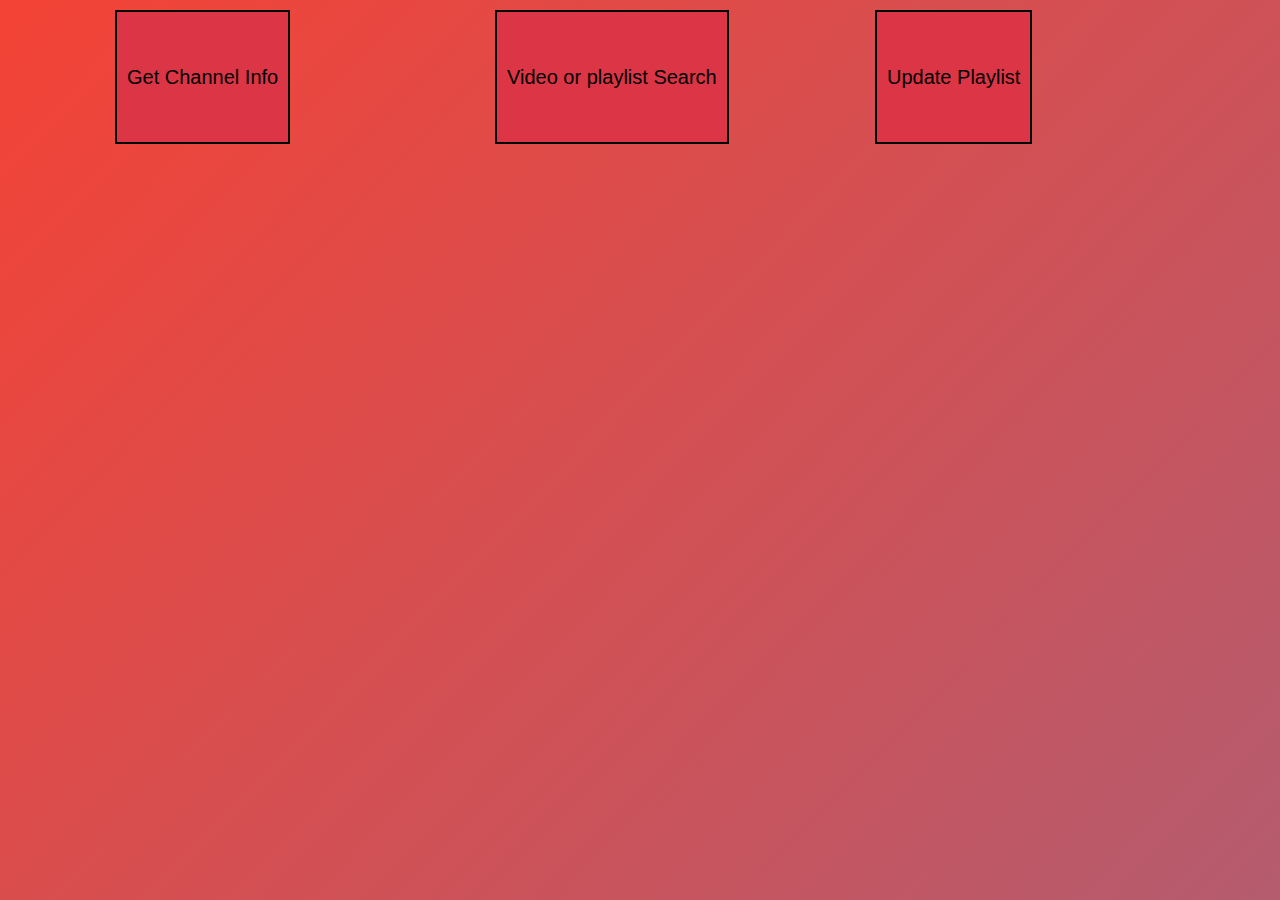
<file: index.html>
<!DOCTYPE html>
<html lang="en">
<head>
    <meta charset="UTF-8">
    <meta name="viewport" content="width=device-width, initial-scale=1.0">
    <title>Document</title>
    <link rel="stylesheet" href="index.css">
    <!-- Bootstrap CSS -->
    <link rel="stylesheet" href="https://cdn.jsdelivr.net/npm/bootstrap@4.5.3/dist/css/bootstrap.min.css">
</head>
<body>
    <div class="container">
        <div class="row">
            <div class="col-md-4">
                <button class="GFG bg-danger" 
                    onclick="window.location.href = 'channelInfo.html';"> 
                    Get Channel Info 
                </button> 
            </div>
            <div class="col-md-4">
                <button class="GFG bg-danger" 
                    onclick="window.location.href = 'videoSearching.html';"> 
                    Video or playlist Search 
                </button> 
            </div>
            <div class="col-md-4">
                <button class="GFG bg-danger" 
                    onclick="window.location.href = 'playlistUpdate.html';"> 
                    Update Playlist 
                </button> 
            </div>
        </div>
    </div>
    <!-- Option 1: jQuery and Bootstrap Bundle (includes Popper) -->
    <script src="https://code.jquery.com/jquery-3.5.1.slim.min.js"></script>
    <script src="https://cdn.jsdelivr.net/npm/bootstrap@4.5.3/dist/js/bootstrap.bundle.min.js"></script>
</body>
</html>
</file>
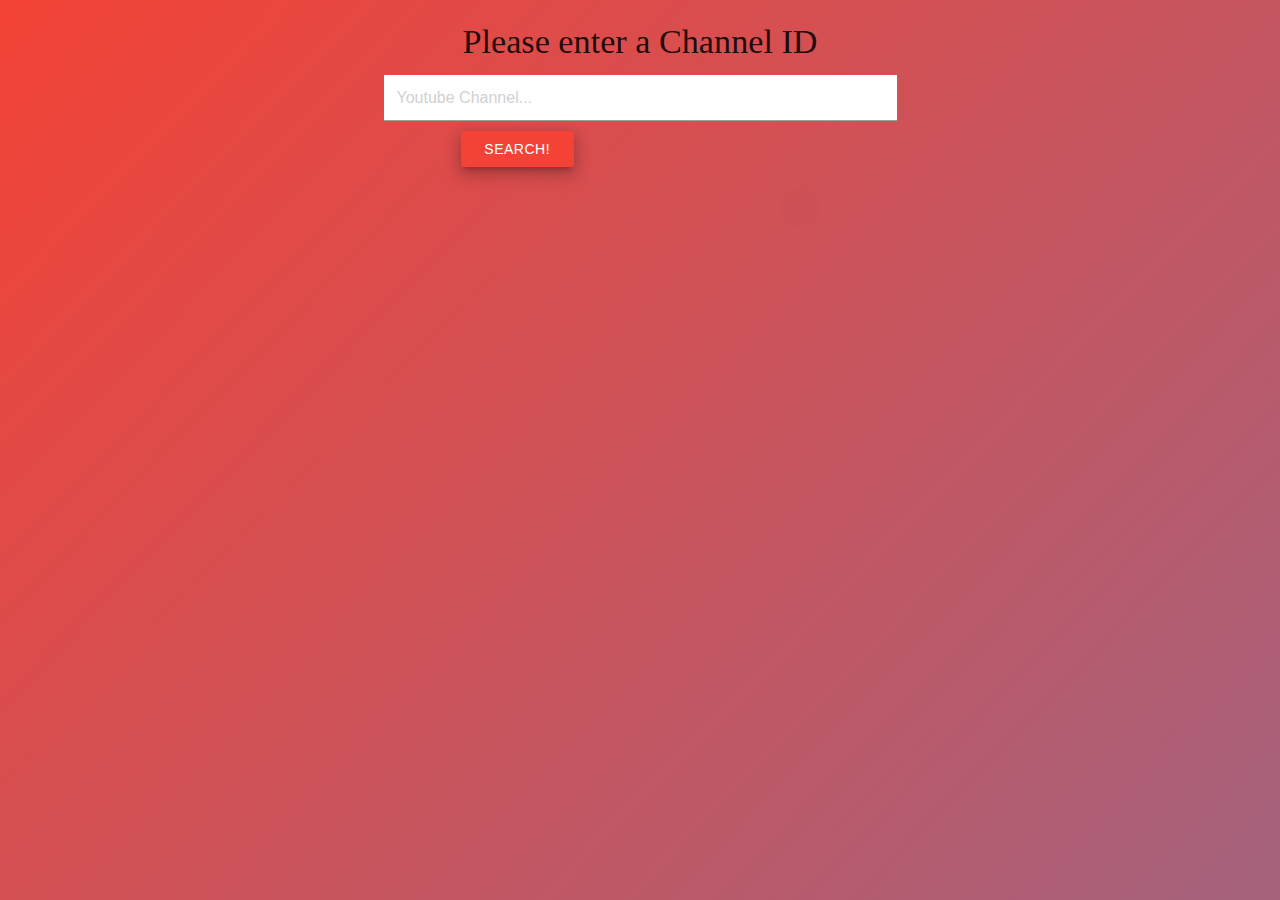
<file: channelInfo.html>
<!DOCTYPE html>
<html lang="en">
<head>
    <meta charset="UTF-8">
    <meta name="viewport" content="width=device-width, initial-scale=1.0">
    <title>Document</title>
    <link rel="stylesheet" href="channelInfo.css">
    <!-- Compiled and minified CSS -->
    <link rel="stylesheet" href="https://cdnjs.cloudflare.com/ajax/libs/materialize/1.0.0/css/materialize.min.css">
    <!--Import Google Icon Font-->
    <link href="https://fonts.googleapis.com/icon?family=Material+Icons" rel="stylesheet">
    
</head>
<body>
    <h4 style="text-align:center;">Please enter a Channel ID</h4>
    <form>
        <div class="input-field">
            <input id="search" type="search" placeholder="Youtube Channel..." required>
            <button id="submit" class="btn waves-effect waves-light red z-depth-3" type="button" onclick="Executer()">Search!
                <i class="material-icons right"></i>
            </button>
        </div>
    </form>
    <img class="z-depth-4" id="thumbnail">
    <h1 class="center-align" id="title"></h1>
    <br/>
    <h1 class="center-align" id="subscribers"></h1>
    <br/>
    <h1 class="center-align" id="totalViews"></h1>
    <br/>
    <h1 class="center-align" id="totalVideos"></h1> 



    <script src="channelInfo.js"></script>
    <script src="https://ajax.googleapis.com/ajax/libs/jquery/3.5.1/jquery.min.js"></script>
    <!-- Compiled and minified JavaScript -->
    <script src="https://cdnjs.cloudflare.com/ajax/libs/materialize/1.0.0/js/materialize.min.js"></script>
</body>
</html>
</file>
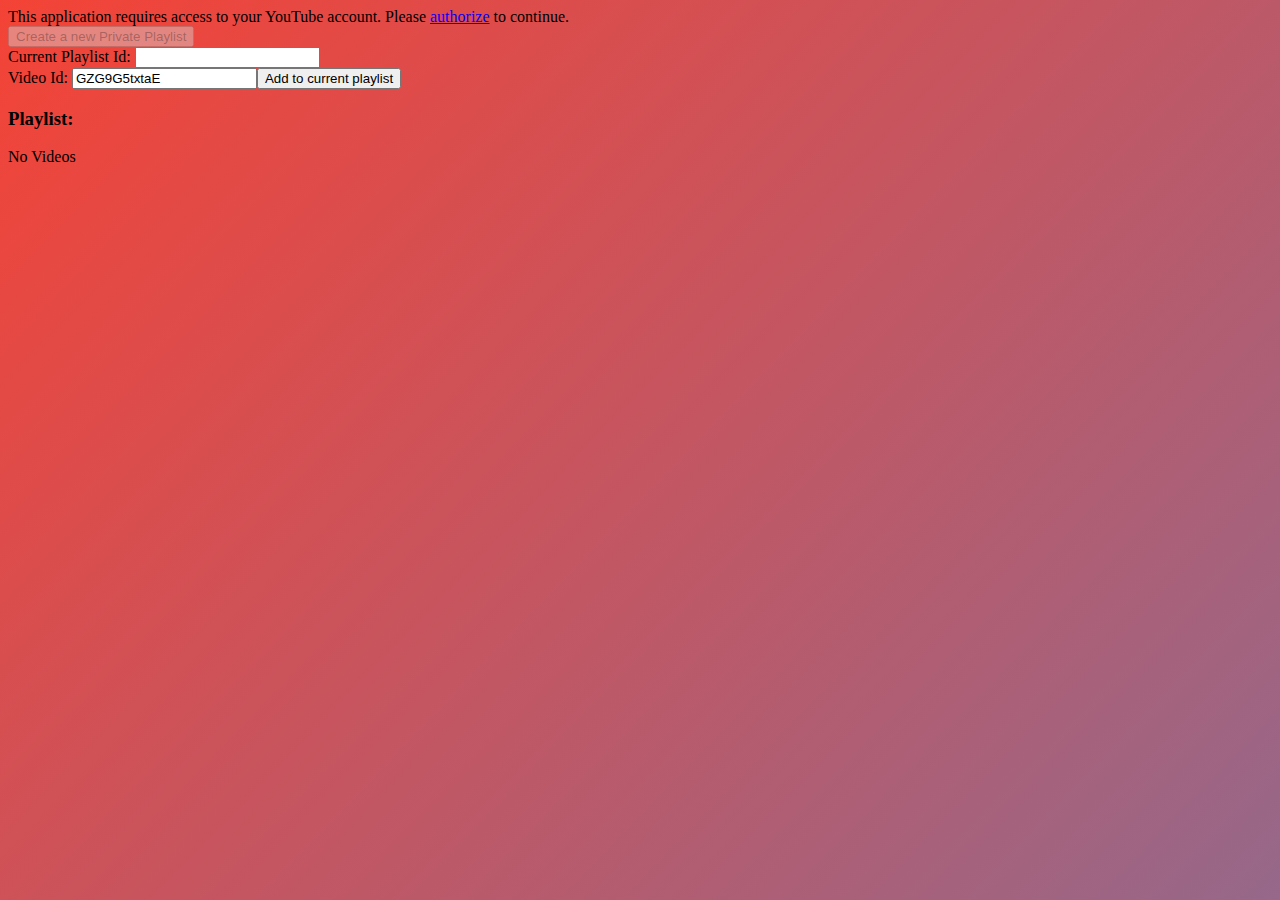
<file: playlistUpdate.html>
<!doctype html>
<html>
  <head>
    <title>Playlist Updates</title>
    <link rel="stylesheet" href="playlistUpdate.css">
  </head>
  <body>
    <div id="login-container" class="pre-auth">This application requires access to your YouTube account.
      Please <a href="#" id="login-link">authorize</a> to continue.
    </div>
    <div id="buttons">
      <button id="playlist-button" disabled onclick="createPlaylist()">Create a new Private Playlist</button>
      <br>
      <label>Current Playlist Id: <input id="playlist-id" value='' type="text"/></label>
      <br>
      <label>Video Id: <input id="video-id" value='GZG9G5txtaE' type="text"/></label><button onclick="addVideoToPlaylist()">Add to current playlist</button>
    </div>
    <h3>Playlist: <span id="playlist-title"></span></h3>
    <p id="playlist-description"></p>
    <div id="playlist-container">
      <span id="status">No Videos</span>
    </div>
    <script src="//ajax.googleapis.com/ajax/libs/jquery/1.8.2/jquery.min.js"></script>
    <script src="auth.js"></script>
    <script src="playlistUpdate.js"></script>
    <script src="https://apis.google.com/js/client.js?onload=googleApiClientReady"></script>
  </body>
</html>
</file>
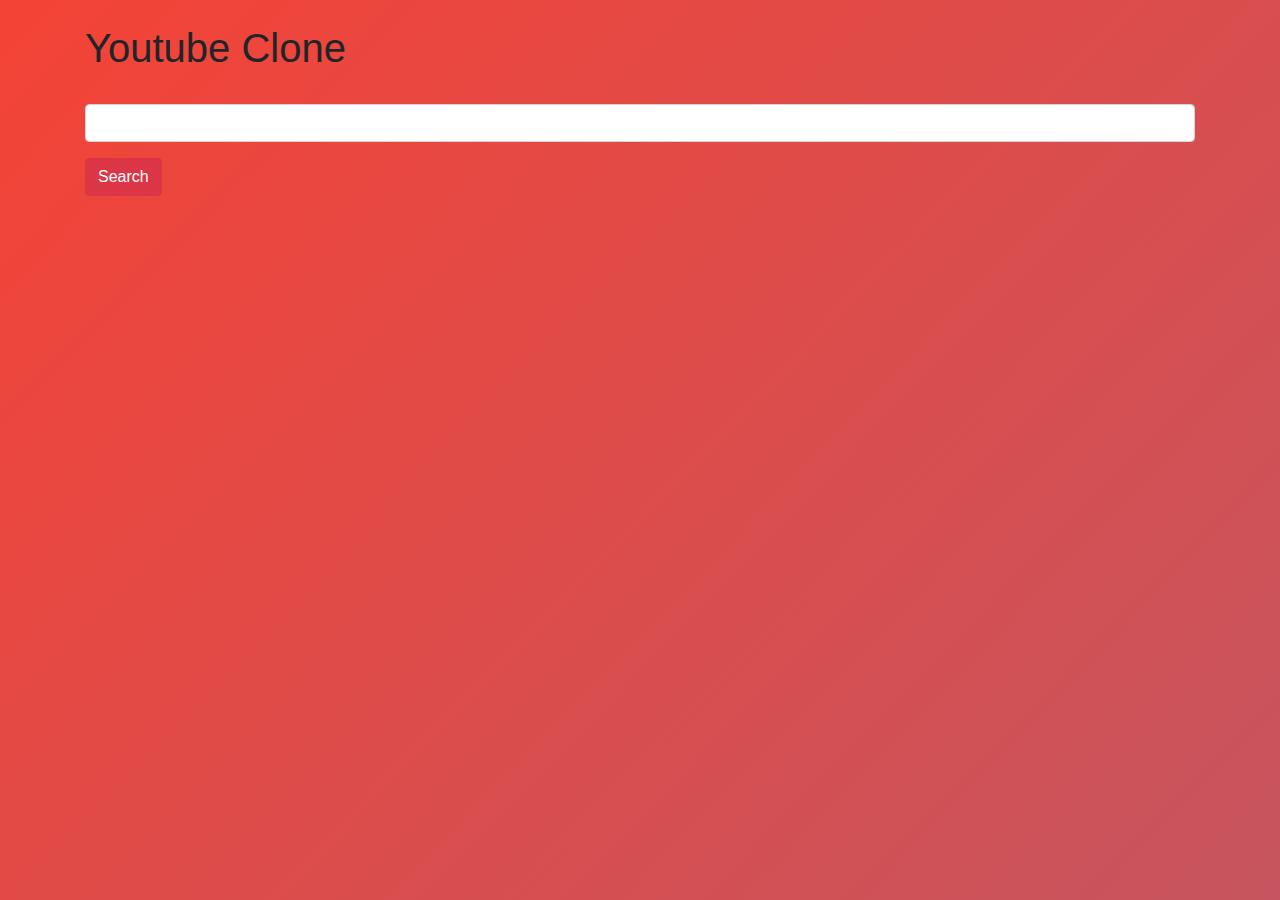
<file: videoSearching.html>
<!DOCTYPE html>
<html lang="en">
<head>
    <meta charset="UTF-8">
    <meta name="viewport" content="width=device-width, initial-scale=1.0">
    <title>Document</title>
    <link rel="stylesheet" href="videoSearching.css">
    <link rel='stylesheet' href='https://stackpath.bootstrapcdn.com/bootstrap/4.5.2/css/bootstrap.min.css'>
</head>
<body>
    <br/>
    <div class="container">
        <h1>Youtube Clone</h1>
        <br/>
        <form id="form">
            <div class='form-group'>
                <input type='text' class="form-control" id="search">
            </div>
            <div class="form-group">
                <input type="button" class="btn btn-danger" value="Search" onclick="Executer()">
            </div>
        </form>
        <div class="row">
            <div class="col-md-12">
                <div id="videos">
                </div>
            </div>
        </div>
    </div>
    <script src="videoSearching.js"></script>
</body>
</html>
</file>
<file: index.css>
body{
    width: 100%;
    height: 100%;
    background: linear-gradient(-46deg, #0b485b, #f56217, #2196f3, #f44336);
    background-size: 1500% 1500%;
    animation: gradient 20s ease infinite;
    font-family: 'open sans';
}

@keyframes gradient{
    0%
    {
        background-position: 0% 50%;
    }
    50%
    {
        background-position: 100% 50%;
    }
    100%
    {
        background-position: 0% 50%;
    }
}


.GFG { 
    background-color: red; 
    border: 2px solid black;  
    padding: 50px 10px; 
    text-align: center; 
    display: inline-block; 
    font-size: 20px; 
    margin: 10px 30px; 
    cursor: pointer; 
}
</file>
<file: channelInfo.css>
/* Page background CSS */
body{
    width: 100%;
    height: 100%;
    background: linear-gradient(-46deg, #0b485b, #f56217, #2196f3, #f44336);
    background-size: 1000% 1000%;
    animation: gradient 20s ease infinite;
    font-family: 'open sans';
}
@keyframes gradient{
    0%
    {
        background-position: 0% 50%;
    }
    50%
    {
        background-position: 100% 50%;
    }
    100%
    {
        background-position: 0% 50%;
    }
}

/* Input box CSS */
#search{
    background-color: #fff;
    width:500px;
    padding-left:13px;
    margin: auto;
}
/* Button CSS */
button{
    top: 10px;
    left: 36%;
}
/* Image CSS */
#thumbnail{
    border-radius: 50%;
    margin-left: 800px;
    margin-top:30px;
}
</file>
<file: playlistUpdate.css>
body{
    width: 100%;
    height: 100%;
    background: linear-gradient(-46deg, #0b485b, #f56217, #2196f3, #f44336);
    background-size: 1000% 1000%;
    animation: gradient 20s ease infinite;
    font-family: 'open sans';
}
@keyframes gradient{
    0%
    {
        background-position: 0% 50%;
    }
    50%
    {
        background-position: 100% 50%;
    }
    100%
    {
        background-position: 0% 50%;
    }
}
</file>
<file: videoSearching.css>
body{
    width: 100%;
    height: 100%;
    background: linear-gradient(-46deg, #0b485b, #f56217, #2196f3, #f44336);
    background-size: 2000% 2000%;
    animation: gradient 20s ease infinite;
    font-family: 'open sans';
}

@keyframes gradient{
    0%
    {
        background-position: 0% 50%;
    }
    50%
    {
        background-position: 100% 50%;
    }
    100%
    {
        background-position: 0% 50%;
    }
}
</file>
